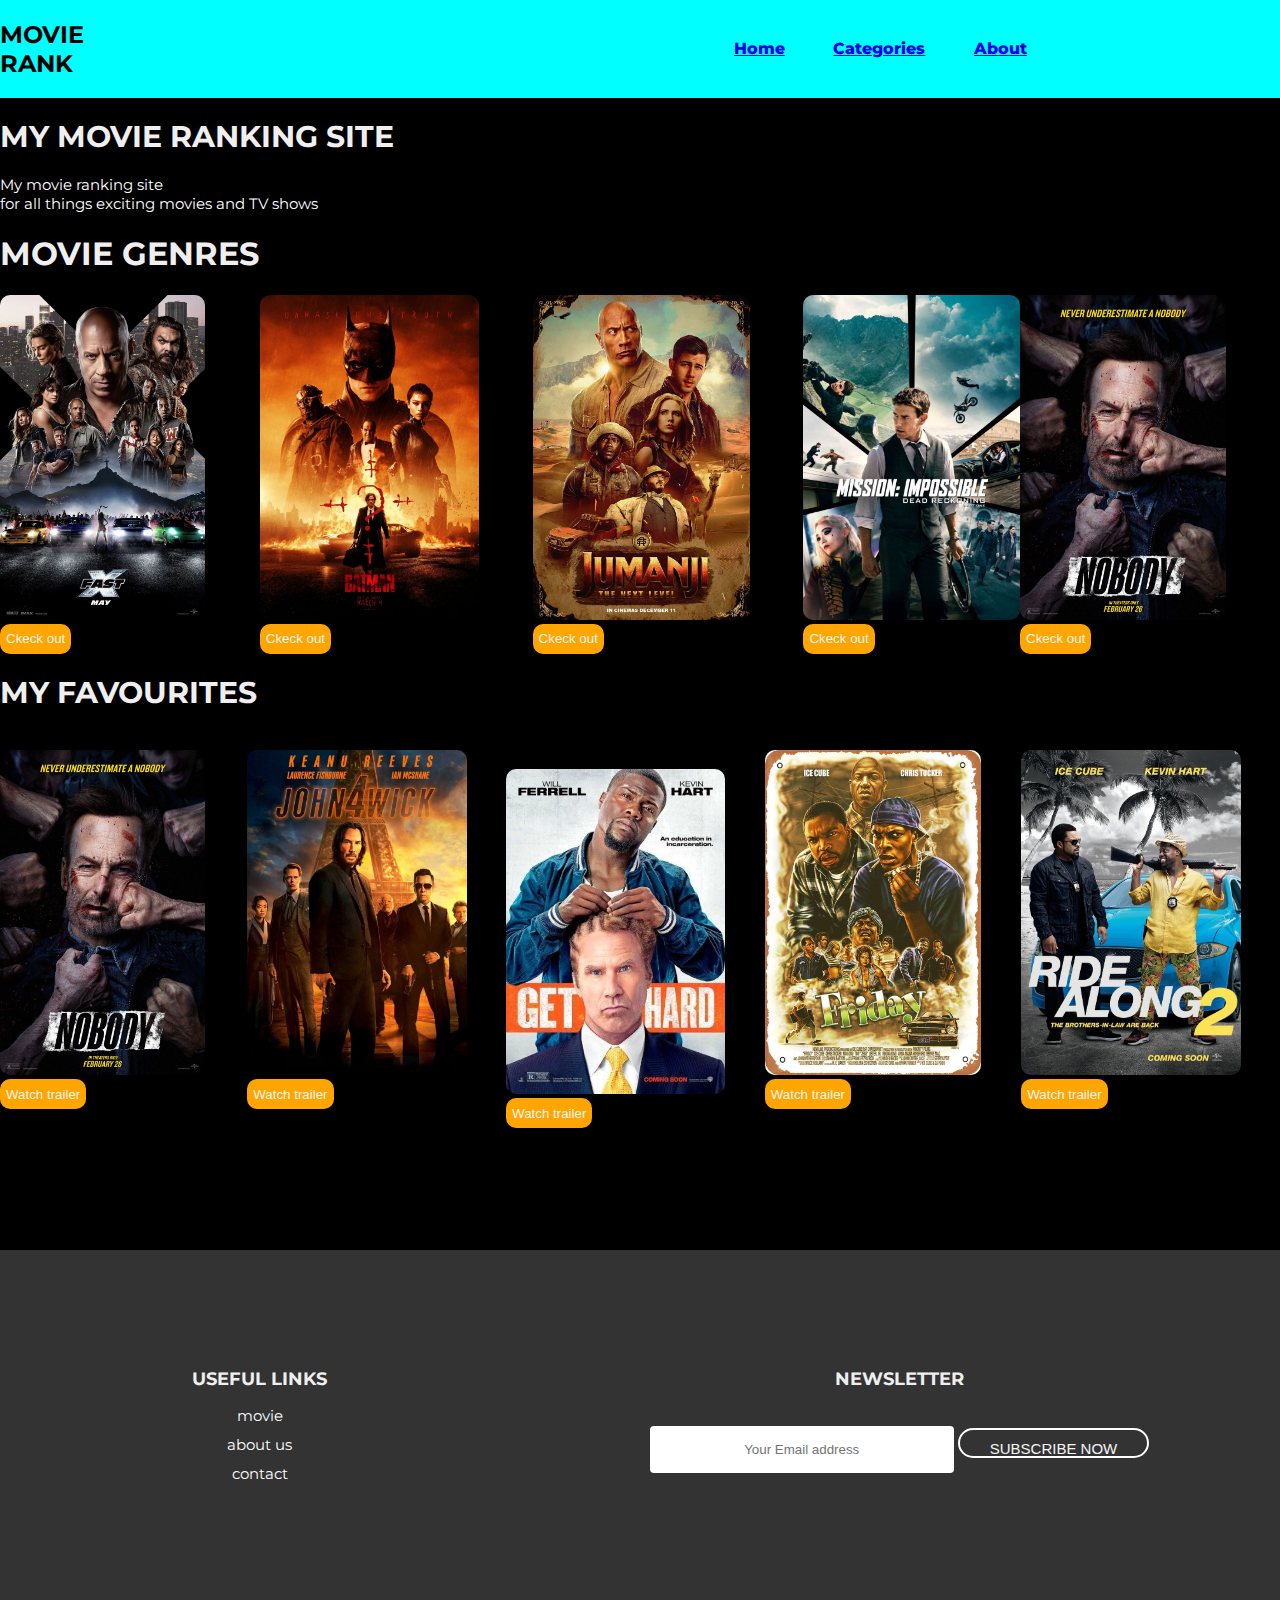
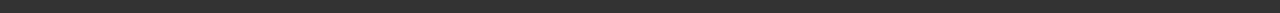
<file: index.html>
<!DOCTYPE html>
<html lang="en">
<head>
    <meta charset="UTF-8">
    <meta name="viewport" content="width=device-width, initial-scale=1.0">
    <link rel="preconnect" href="https://fonts.googleapis.com">
    <link rel="preconnect" href="https://fonts.gstatic.com" crossorigin>
    <link href="https://fonts.googleapis.com/css2?family=Montserrat:ital,wght@0,100..900;1,100..900&display=swap" rel="stylesheet">
    <title>MOVIE SITE</title>    
    <link rel="stylesheet" href="style/style.css">

</head>

<body> 

    <header>
            <h2>MOVIE RANK</h2>
        <nav>
            <ul>
                <li> <a href="home.html"> Home</a></li>
                <li> <a href="Categories.html"> Categories</a></li>
                <li> <a href="About.html">About</a></li>
            </ul>
        </nav>
    </header>

<main>
    <div class="backgroundimg">
        <h1>
            MY MOVIE RANKING SITE

        </h1>              
            <p>
                My movie ranking site <br>
                for all things exciting movies and TV shows  
            </p>
    </div>
</main>
        <h1>MOVIE GENRES</h1>
        <div>
           <div id="action-container">
            <div>
                <img src="images/images/Fast X Fast And Furious 10 Theatrical Movie Poster.jpg" alt=""> 
                <a href="Categories.html">
                     <button>
                            Ckeck out
                     </button>
                </a>
            </div>
            <div>
                <img src="images/images/batman.jpg" alt="">
                <a href="Categories.html">
                    <button>
                        Ckeck out
                    </button>
               </a>
            </div>
           <div>
                <img src="images/images/jumanji.jpg" alt="">
                <a href="Categories.html">
                    <button>
                        Ckeck out
                    </button>
                </a>
           </div>
           <div>
                <img src="images/images/Mission_ Impossible Dead Reckoning.jpg" alt="">
                <br>
                <a href="Categories.html">
                    <button>
                        Ckeck out
                    </button>
                </a>
           </div>
           <div>
            
            <img src="images/images/nobody.jpg" alt="">
                <a href="Categories.html">
                    <button>
                    Ckeck out
                    </button>
            
                </a>
           </div>  
        </div>
            <h1>MY FAVOURITES</h1>
            <br>
            <div id="movie-container">
               <div>
                    <img src="images/images/nobody.jpg" alt="">
                    <a href="https://youtu.be/wZti8QKBWPo">
                        <button>
                        Watch trailer
                        </button>
                     </a>
               </div>
                <div>
                        <img src="images/images/john wick 4.jpg" alt="">
                        <a href="https://youtu.be/qEVUtrk8_B4">
                            <button>
                            Watch trailer
                            </button>
                    </a>
                </div>
              <div>
                <br>
                <img src="images/images/GET HARD -2015- orig 27x40 D_S ADVANCE  Movie Poster - WILL FERRELL, KEVIN HART  _ eBay.jpg" alt="">
                <a href="https://youtu.be/lEqrpuU9fYI">
                    <button>
                       Watch trailer
                    </button>
               </a>
               <br>
              </div>
               <div>
                <img src="images/images/Friday.jpg" alt="">   
                <a href="https://youtu.be/umvFBoLOOgo">
                    <button>
                       Watch trailer
                    </button>
               </a>
               <br>
               </div>
               <div>
                    <img src="images/images/Ride along 2.jpg" alt="">
                    <a href="https://youtu.be/iWfmmwdCHTg">
                        <button>
                             Watch trailer
                        </button>
                    </a>
               </div>
            </div>
            
            <footer>
                <div class="footer">
                    <div class="col1">
                        <h3>USEFUL LINKS</h3>
                        <a href="">movie</a>
                        <a href=""></a>
                        <a href="">about us</a>
                        <a href="">contact</a> 
                    </div>
                    <div class="col2">
                        <h3>NEWSLETTER</h3>
                        <form>
                            <input type="text" placeholder="Your Email address" required>
                            <button type="submit"> SUBSCRIBE NOW</button>
                        </form>
                    </div>
                </div>
                
            </footer>

</body>
</html>
</file>
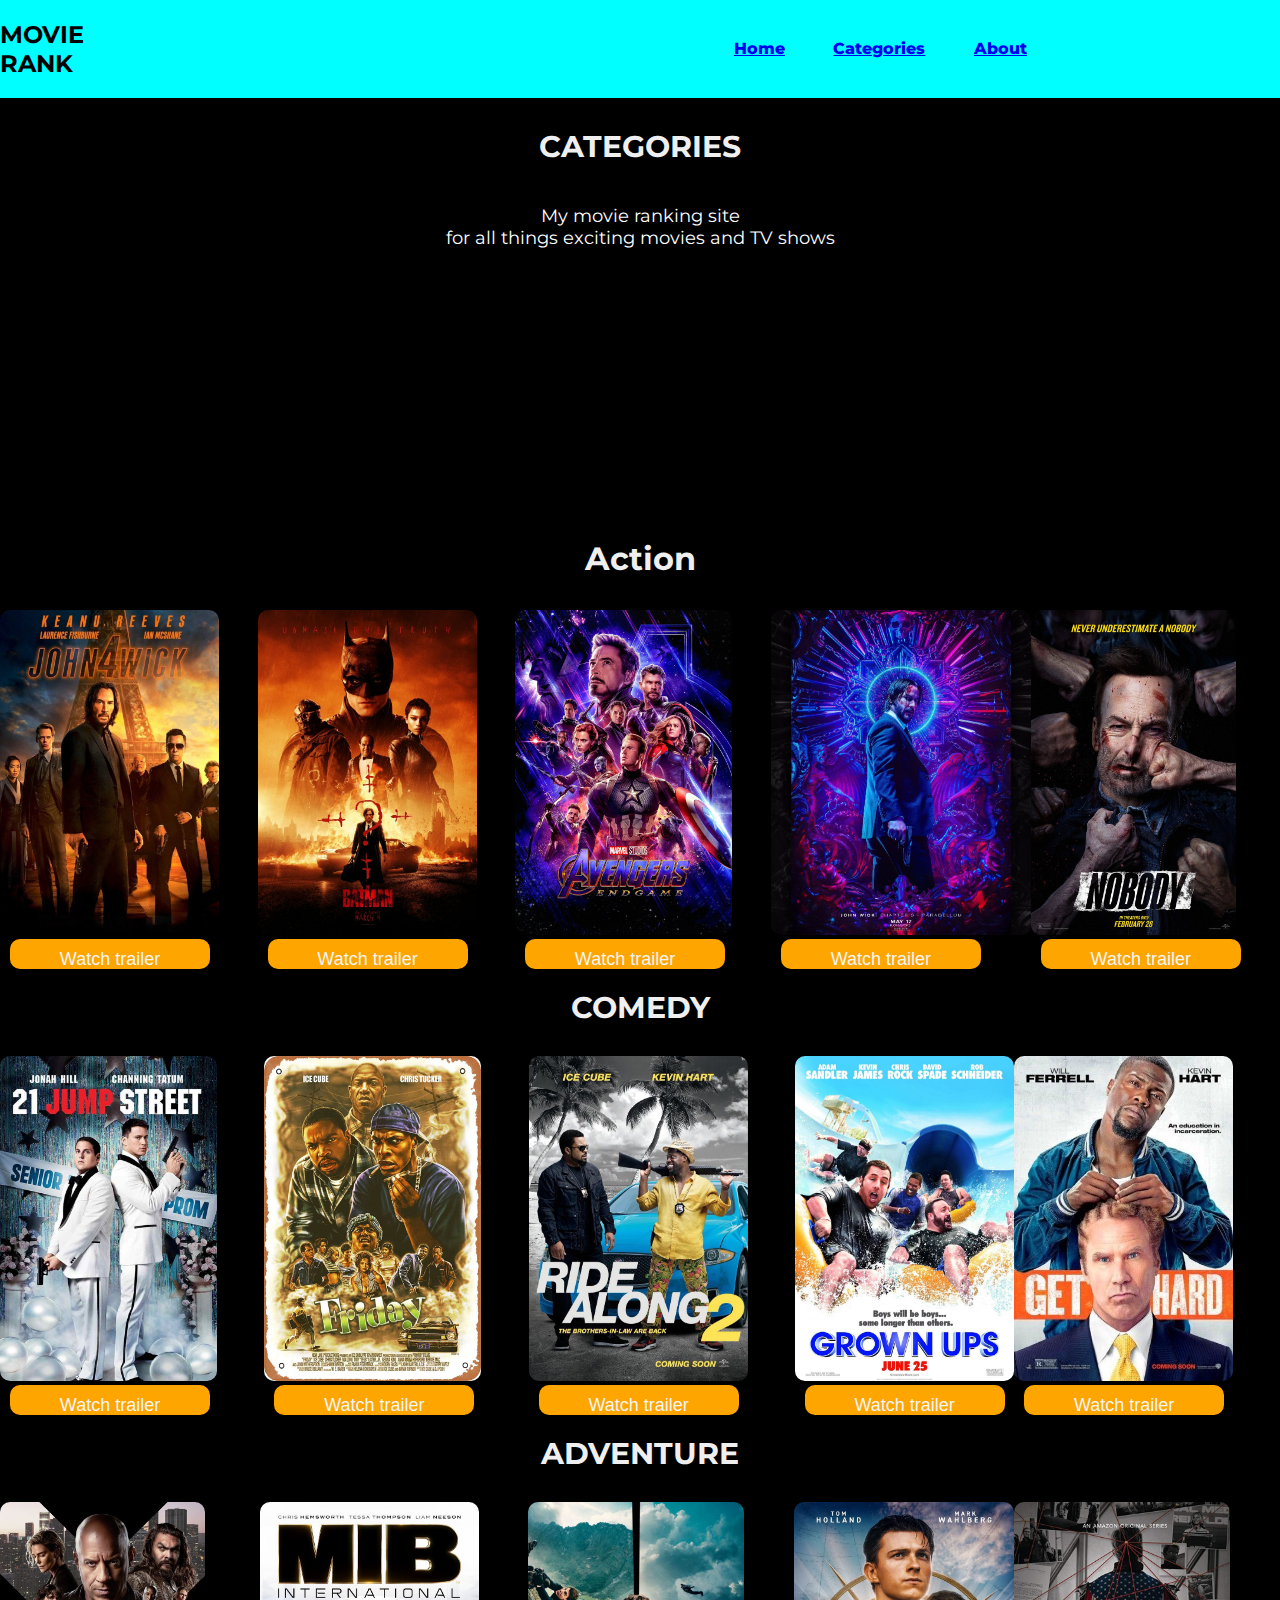
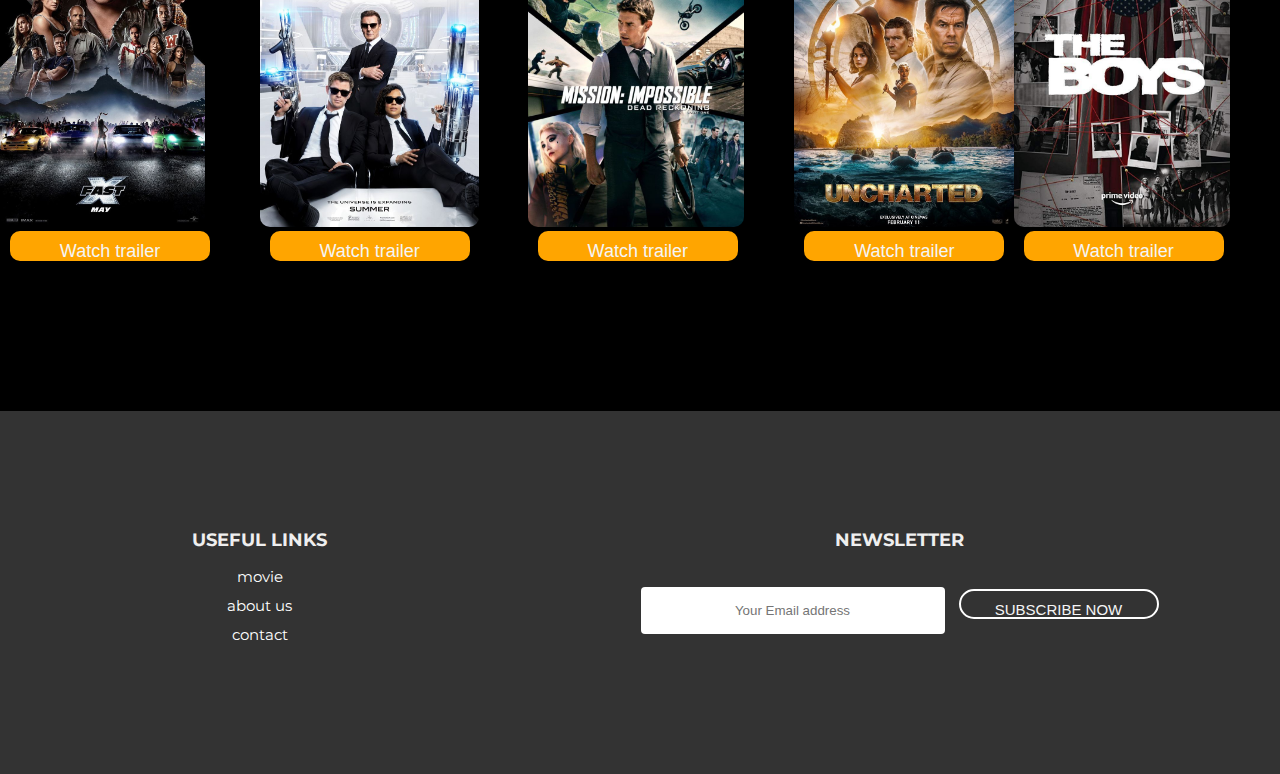
<file: Categories.html>
<!DOCTYPE html>
<html lang="en">
<head>
    <meta charset="UTF-8">
    <meta name="viewport" content="width=device-width, initial-scale=1.0">
    <link rel="preconnect" href="https://fonts.googleapis.com">
    <link rel="preconnect" href="https://fonts.gstatic.com" crossorigin>
    <link href="https://fonts.googleapis.com/css2?family=Montserrat:ital,wght@0,100..900;1,100..900&display=swap" rel="stylesheet">
        <title>Categories</title>
    <link rel="stylesheet" href="categories.css">
</head>
<body>
    <header>
        <h2>MOVIE RANK</h2>
    <nav>
        <ul>
            <li> <a href="home.html"> Home</a></li>
            <li> <a href="Categories.html"> Categories</a></li>
            <li> <a href="About.html">About</a></li>
        </ul>
    </nav>
</header>

<main>
<div class="backgroundimg">
    <h1>
        CATEGORIES

    </h1>              
        <p>
            My movie ranking site <br>
            for all things exciting movies and TV shows  
        </p>
</div>
</main>
    <h1>Action</h1>
    <div>
       <div id="action-container">
        <div>
            <img src="images/images/john wick 4.jpg" alt=""> 
            <a href="https://youtu.be/qEVUtrk8_B4">
                 <button>
                    Watch trailer
                 </button>
            </a>
        </div>
        <div>
            <img src="images/images/batman.jpg" alt="">
            <a href="https://youtu.be/mqqft2x_Aa4">
                <button>
                   Watch trailer
                </button>
           </a>
        </div>
       <div>
            <img src="images/images/Infinity war.jpg" alt="">
            <a href="https://youtu.be/TcMBFSGVi1c">
                <button>
                    Watch trailer
                </button>
            </a>
       </div>
       <div>
            <img src="images/images/John wick.jpg" alt="">
            <br>
            <a href="https://youtu.be/M7XM597XO94">
                <button>
                Watch trailer
                </button>
            </a>
       </div>
       <div>            
            <img src="images/images/nobody.jpg" alt="">
                <a href="https://youtu.be/wZti8QKBWPo">
                    <button>
                        Watch trailer
                    </button>           
                </a>
       </div>  
    </div>

    <h1>COMEDY</h1>
    <div>
       <div id="action-container">
        <div>
            <img src="images/images/21 Jump street comedy.jpg" alt=""> 
            <a href="https://youtu.be/Oj55KinxZx4">
                 <button>
                    Watch trailer
                 </button>
            </a>
        </div>
        <div>
            <img src="images/images/Friday.jpg" alt="">
            <a href="https://youtu.be/umvFBoLOOgo">
                <button>
                   Watch trailer
                </button>
           </a>
        </div>
       <div>
            <img src="images/images/Ride along 2.jpg" alt="">
            <a href="https://youtu.be/iWfmmwdCHTg">
                <button>
                    Watch trailer
                </button>
            </a>
       </div>
       <div>
            <img src="images/images/Grownups.jpg" alt="">
            <br>
            <a href="https://youtu.be/e01NVCveGkg">
                <button>
                Watch trailer
                </button>
            </a>
       </div>
       <div>            
            <img src="images/images/GET HARD -2015- orig 27x40 D_S ADVANCE  Movie Poster - WILL FERRELL, KEVIN HART  _ eBay.jpg" alt="">
                <a href="https://youtu.be/lEqrpuU9fYI">
                    <button>
                        Watch trailer
                    </button>           
                </a>
       </div>  
    </div> 
    <h1>ADVENTURE</h1>
    <div>
       <div id="action-container">
        <div>
            <img src="images/images/Fast X Fast And Furious 10 Theatrical Movie Poster.jpg" alt=""> 
            <a href="https://youtu.be/zkGG5C0hmTM">
                 <button>
                    Watch trailer
                 </button>
            </a>
        </div>
        <div>
            <img src="images/images/MIB International.jpg" alt="">
            <a href="https://youtu.be/BV-WEb2oxLk">
                <button>
                   Watch trailer
                </button>
           </a>
        </div>
       <div>
            <img src="images/images/Mission_ Impossible Dead Reckoning.jpg" alt="">
            <a href="https://youtu.be/avz06PDqDbM">
                <button>
                    Watch trailer
                </button>
            </a>
       </div>
       <div>
            <img src="images/images/Uncharted.jpg" alt="">
            <br>
            <a href="https://youtu.be/eHp3MbsCbMg">
                <button>
                Watch trailer
                </button>
            </a>
       </div>
       <br>
       <div>            
            <img src="images/images/the boys.jpg" alt="">
                <a href="https://youtu.be/F9U-yoJbgWs">
                    <button>
                        Watch trailer
                    </button>           
                </a>
       </div>  
    </div> 
        <footer>
            <div class="footer">
                <div class="col1">
                    <h3>USEFUL LINKS</h3>
                    <a href="">movie</a>
                    <a href=""></a>
                    <a href="">about us</a>
                    <a href="">contact</a> 
                </div>
                <div class="col2">
                    <h3>NEWSLETTER</h3>
                    <form>
                        <input type="text" placeholder="Your Email address" required>
                        <button type="submit"> SUBSCRIBE NOW</button>
                    </form>
                </div>
            </div>
            
        </footer>
</body>
</html>
</file>
<file: style/style.css>
body{
    margin: 0%;
    padding: 0px;
    font-family: "Montserrat", sans-serif ;
    background-color: black;
}
header{
    display: flex;
    justify-content: space-around;
    align-items: center;
    background-color: aqua;
    margin: 0px;
}
div{
    font-size: 15px;
  
}
.backgroundimg{
    background-image:  url(https://www.kolpaper.com/wp-content/uploads/2020/03/peaky-blinders-wallpaper-5.jpg);
    background-size: cover;
    background-repeat: no-repeat;  
}
img{
    height: 325px;
    justify-content: space-evenly;
    background: none;
}
h1{
    color:#efefef;
    
    
}
p{
    color: white;
}
nav{
    display: flex;
    justify-content: space-around;
    width: 80%;
}
ul{
    display: flex;
    width: 50%;
    list-style: none;
    font-weight: 800;
    justify-content: space-between;
}
button{
    height: 30px;
    border-radius: 10px;
    border: none;
    color: whitesmoke;
    background-color: orange;
}
:hover{
    cursor: pointer;
    
}
#action-container{
    display: flex;
    justify-content: space-evenly;
}

.adventure{
    background: none;
}
.adventure{
    background: none;
}
#adv-container{
    display: flex;
    height: 350px;
    justify-content: space-between;
}
#movie-container{
    display: flex;
    justify-content: space-between;
    height: 350px;
    background: none;
    
}

div img{
    border-radius: 10px;
}
h2{
    display: flex;
    justify-content: space-around;
    text-align: left;
    padding-right: 600px;
}
nav{
    display: flex;
    flex-direction: column;
    justify-content: space-between;
}
.catnav{
   display: flex;
   justify-content: space-between;
   gap: 100px;
}
.footer{
    margin-top: 150px;
    width: 100%;
    padding: 100px 15%;
    background: #333;
    color: #efefef;
    display: flex;
}
.footer div{
    text-align: center;
}
.col2{
    flex-grow: 2;
}
.col1{
    display: block;
}
.col1 a{
    display: block;
    text-decoration: none;
    color: white;
    margin-bottom: 10px;
}
.col2{
    display: block;
    border-radius: 4px;
}
form input{
    width: 300px;
    height: 45px;
    border-radius: 4px;
    text-align: center;
    margin-top: 20px;
    margin-bottom: 40px;
    outline: none;
    border: none;
}
form button{
    background: transparent;
    border: 2px solid #fff;
    border-radius: 20px;
    padding: 10px 30px;
    font-size: 15px;
}
</file>
<file: categories.css>
body{
    margin: 0%;
    padding: 0px;
    font-family: "Montserrat", sans-serif ;
    background-color: black;
    flex-wrap: wrap;
}
@media (max-width:480px){

}
@media (min-width:481px) and (max-witdh:768px){

}
header{
    display: flex;
    justify-content: space-around;
    align-items: center;
    background-color: aqua;
    margin: 0px;
}
div{
    font-size: 15px;
  
}
.backgroundimg{
    background-image:  url(https://www.kolpaper.com/wp-content/uploads/2020/03/peaky-blinders-wallpaper-5.jpg);
    background-size: cover;
    background-repeat: no-repeat;  
    text-align: center;
    height: 400px;
    padding: 10px;
}
img{
    height: 325px;
    justify-content: space-evenly;
    background: none;
}
h1{
    color:#efefef;
    padding-bottom: 10px;
    text-align: center;
    
}
p{
    color: white;
    margin-top: 30px;
    font-size: larger;
}
nav{
    display: flex;
    justify-content: space-around;
    width: 80%;
}
ul{
    display: flex;
    width: 50%;
    list-style: none;
    font-weight: 800;
    justify-content: space-between;
}
button{
    height: 30px;
    border-radius: 10px;
    border: none;
    color: whitesmoke;
    background-color: orange;   
    padding: 10px;
    width: 200px;
    margin-left: 10px;
    font-size: large;
}
:hover{
    cursor: pointer;
    
}
#action-container{
    display: flex;
    justify-content: space-evenly;
}
#movie-container{
    display: flex;
    justify-content: space-between;
    height: 350px;
    background: none; 
}
#adv-container{
    display: flex;
}
div img{
    border-radius: 10px;
}
h2{
    display: flex;
    justify-content: space-around;
    text-align: left;
    padding-right: 600px;
}
nav{
    display: flex;
    flex-direction: column;
    justify-content: space-between;
}
.catnav{
   display: flex;
   justify-content: space-between;
   gap: 100px;
}
.footer{
    margin-top: 150px;
    width: 100%;
    padding: 100px 15%;
    background: #333;
    color: #efefef;
    display: flex;
}
.footer div{
    text-align: center;
}
.col2{
    flex-grow: 2;
}
.col1{
    display: block;
}
.col1 a{
    display: block;
    text-decoration: none;
    color: white;
    margin-bottom: 10px;
}
.col2{
    display: block;
    border-radius: 4px;
}
form input{
    width: 300px;
    height: 45px;
    border-radius: 4px;
    text-align: center;
    margin-top: 20px;
    margin-bottom: 40px;
    outline: none;
    border: none;
}
form button{
    background: transparent;
    border: 2px solid #fff;
    border-radius: 20px;
    padding: 10px 30px;
    font-size: 15px;
}
</file>
